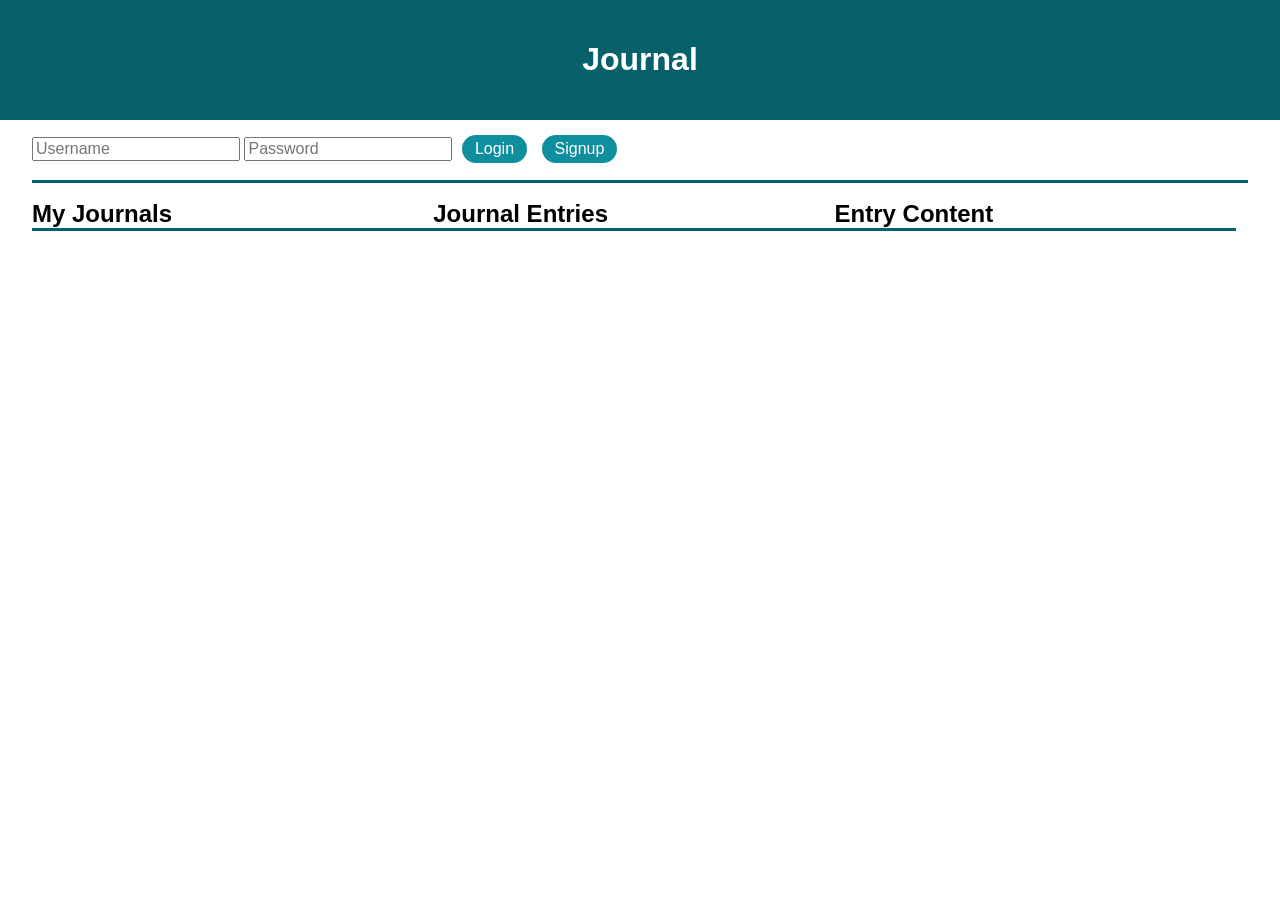
<file: Assignment #3/Part 1/Alison Hall WEBD154 Assignment 3/index.html>
<!DOCTYPE html>
<html lang="en">
<head>
	<meta charset="UTF-8">
	<title>Journal - WEBD 154 Assignment #3</title>
	<link rel="stylesheet" href="css/normalize.css">
	<link rel="stylesheet" href="css/style.css">
</head>
<body>
	<header>
		<h1>Journal</h1>
	</header>
	
	<div id="login">
		<form>
			<input type="text" id="usernameField" placeholder="Username">
			<input type="password" id="passwordField" placeholder="Password">
			<input type="button" id="loginButton" value="Login">
			<input type="button" id="signupButton" value="Signup">
		</form>
	</div>

	<div id="welcomeMessage" class="hidden"> 
		<h2 id="message">Welcome User</h2>
	</div>

	<div class="sectionTitles">
		<h2>My Journals</h2>
		<h2>Journal Entries</h2>
		<h2>Entry Content</h2>
	</div>

	<div id="main">
		<div class="journalsSection">
			<div id="bookmarkedJournals"></div>
			<div id="myJournalsDiv"></div>
			<div id="newJournalButton"></div>
		</div>
		<div class="entriesSection">
			<div id="bookmarkedEntries"></div>
			<div id="myEntriesDiv"></div>
			<div id="newEntryButton"></div>
		</div>
		<div class="editEntrySection">
			<div id="newEntryDiv"></div>
			<div id="entryDataButton"></div>
		</div>
	</div>

	<footer></footer>

	<script type="text/javascript" src="http://www.parsecdn.com/js/parse-1.3.5.min.js"></script>
	<script src="js/script.js"></script>
</body>
</html>
</file>
<file: Assignment #3/Part 1/Alison Hall WEBD154 Assignment 3/css/style.css>
* {
	/*border: 1px solid red;*/
	/*background: #32446E;*/
	/*color: white;*/
}
header {
	background: #07616A;
	color: white;
	margin: 0;
	padding: 20px;
	text-align: center;
}
.hidden {
	display: none;
}
.shown {
	display: block;
}
#main {
	width: 95%;
	margin: 0 auto;
}
#welcomeMessage {
	width: 95%;
	margin: 0 auto;
	height: 40px;
}
#welcomeMessage h2 {
	font-size: 18px;
}
#login {
	width: 95%;
	margin: 0 auto;
	height: 50px;
	padding-top: 10px;
}
#loginButton,
#signupButton {
	border: 3px solid #0F8F9D;
	background: #0F8F9D;
	color: white;
	border-radius: 20px;
	padding: 2px 10px;
	margin: 5px;
}
#loginButton:hover,
#signupButton:hover {
	border: 3px solid #16B8CB;
	background: #16B8CB;
	color: #eee;
	border-radius: 20px;
	padding: 2px 10px;
	margin: 5px;
}
.journalsSection,
.entriesSection,
.editEntrySection {
	width: 33%;
	float: left;
}
.sectionTitles {
	width: 95%;
	margin: 0 auto;
	border-bottom: 3px solid #07616A;
}
.sectionTitles h2 {
	width: 33%;
	float: left;
	border-bottom: 3px solid #07616A;
}
#myJournalsDiv button,
#myEntriesDiv button,
#newEntryDiv button {
	display: block;
	border: 3px solid #0F8F9D;
	background: transparent;
	border-radius: 20px;
	padding: 5px;
	margin: 5px;
	min-width: 150px;
}
#myJournalsDiv button:hover,
#myEntriesDiv button:hover,
#newEntryDiv button:hover {
	border: 3px solid #16B8CB;
	background: #eee;
}
#newEntryDiv input,
#newEntryDiv textarea {
	width: 100%;
	padding: 10px;
	margin: 2px 0 15px 0;
}
#newEntryDiv label {

}
#newJournalButton button,
#newEntryButton button,
#entryDataButton button {
	display: block;
	border: 3px solid #0F8F9D;
	background: #0F8F9D;
	color: white;
	border-radius: 20px;
	padding: 5px;
	margin: 20px 5px;
	min-width: 150px;
}
#newJournalButton button:hover,
#newEntryButton button:hover,
#entryDataButton button:hover {
	border: 3px solid #16B8CB;
	background: #16B8CB;
	color: #eee;
}
</file>
